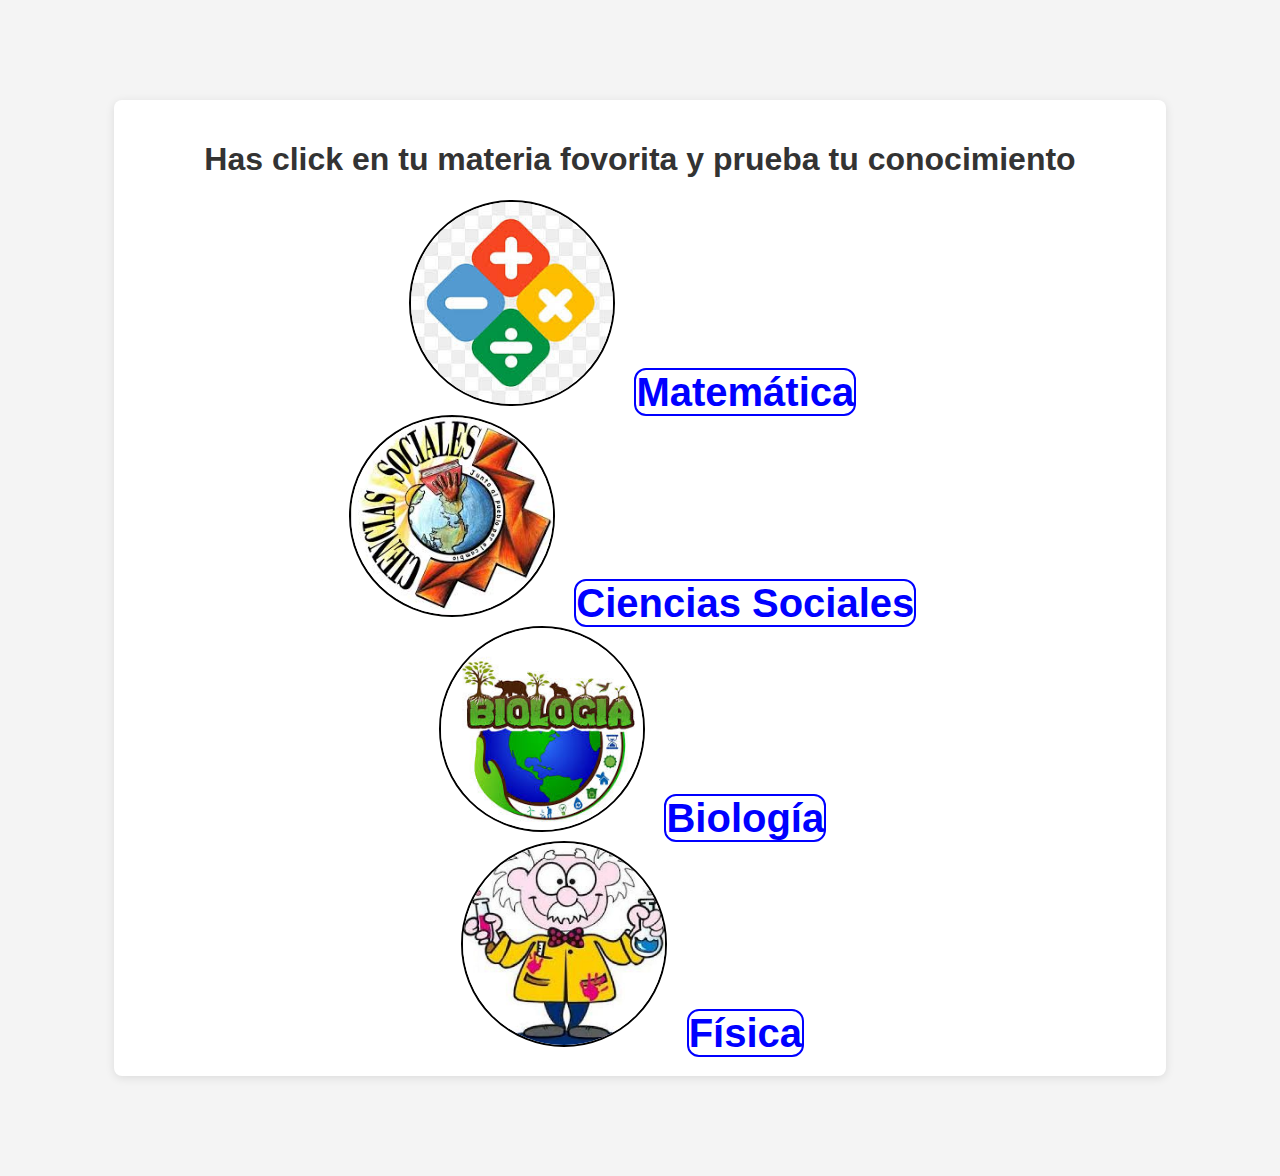
<file: index.html>
<!DOCTYPE html>
<html lang="es">
<head>
    <meta charset="UTF-8">
    <meta name="viewport" content="width=device-width, initial-scale=1.0">
    <title>Juego de Conocimientos Generales</title>
    <link rel="stylesheet" href="styles.css">
</head>
<body>


    <div class="container">
        <h1>Has click en tu materia fovorita y prueba tu conocimiento</h1>
        <div class="visita">
            <img src="imagenes/matematica.jpg">
            <a href="matematica/matematica.html" class="boton boton-blanco">  Matemática</a>
        </div>
        <div class="visita">
             <img src="imagenes/sociales2.jpg">
            <a href="sociales/sociales.html" class="boton boton-blanco">Ciencias Sociales</a>
            
        </div>
        <div class="visita">
           <img src="imagenes/biologia2.jpg">
           <a href="biologia/biologia.html" class="boton boton-blanco">Biología</a>
        </div>
        <div class="visita">
            <img src="imagenes/fisica2.jpg">
            <a href="fisica/fisica.html" class="boton boton-blanco">Física</a>
        </div>
       
       
       
    </div>
    <script src="script.js"></script>
</body>
</html>
</file>
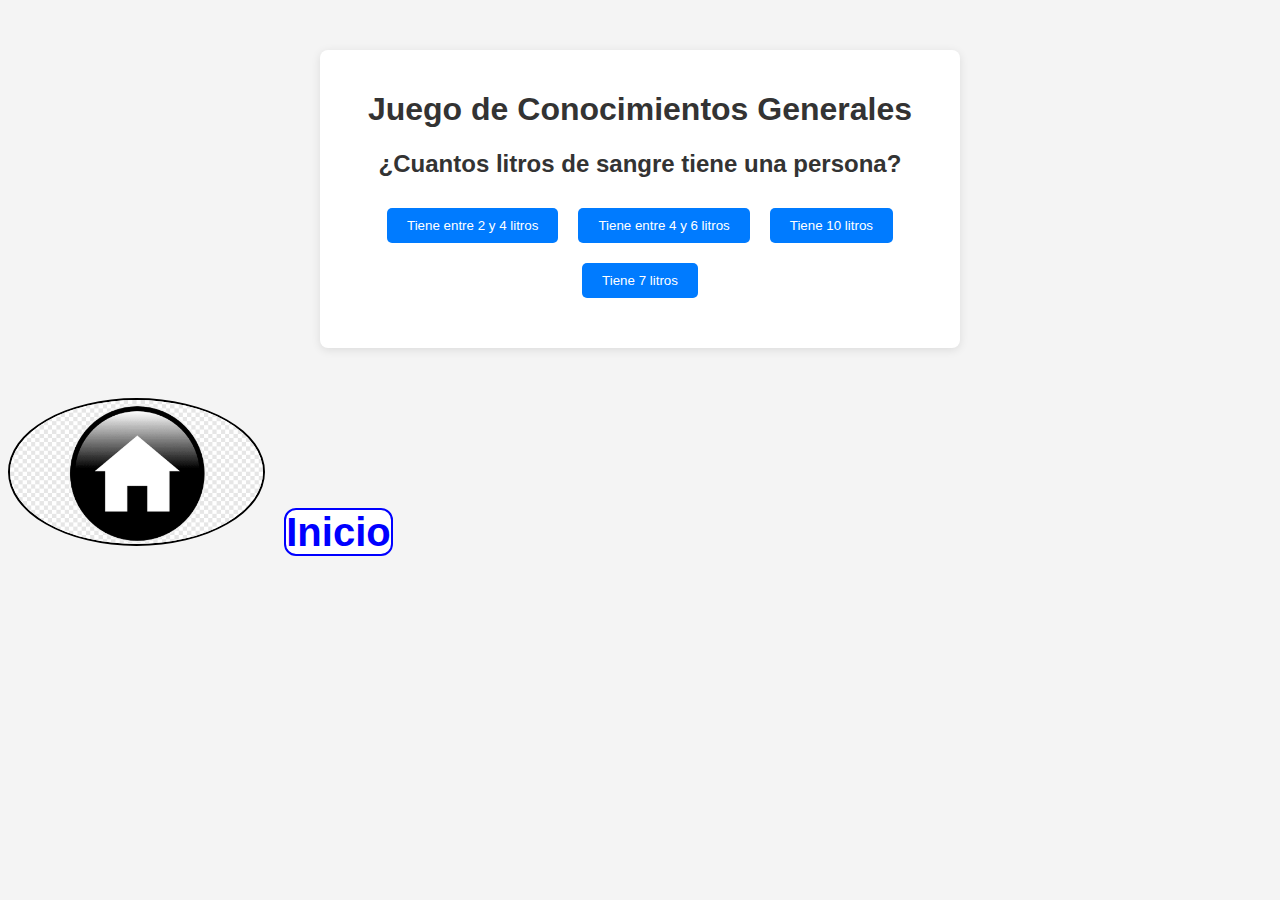
<file: biologia/biologia.html>
<!DOCTYPE html>
<html lang="es">
<head>
    <meta charset="UTF-8">
    <meta name="viewport" content="width=device-width, initial-scale=1.0">
    <title>Juego de Conocimientos Generales</title>
    <link rel="stylesheet" href="styles.css">
</head>
<body>
    <div class="container">
        <h1>Juego de Conocimientos Generales</h1>
        <div id="question-container">
            <h2 id="question"></h2>
            <div id="answer-buttons" class="btn-container"></div>
             <button id="next-button" class="btn" style="display: none;">Siguiente</button>
        </div>
       
        <h2 id="score-container" style="display: none;"></h2>
    </div>
    <script src="script.js"></script>
          <div class="visita">
           <img src="../imagenes/inicio.png">
           <a href="../index.html" class="boton boton-blanco">Inicio</a>
        </div>

</body>
</html>
</file>
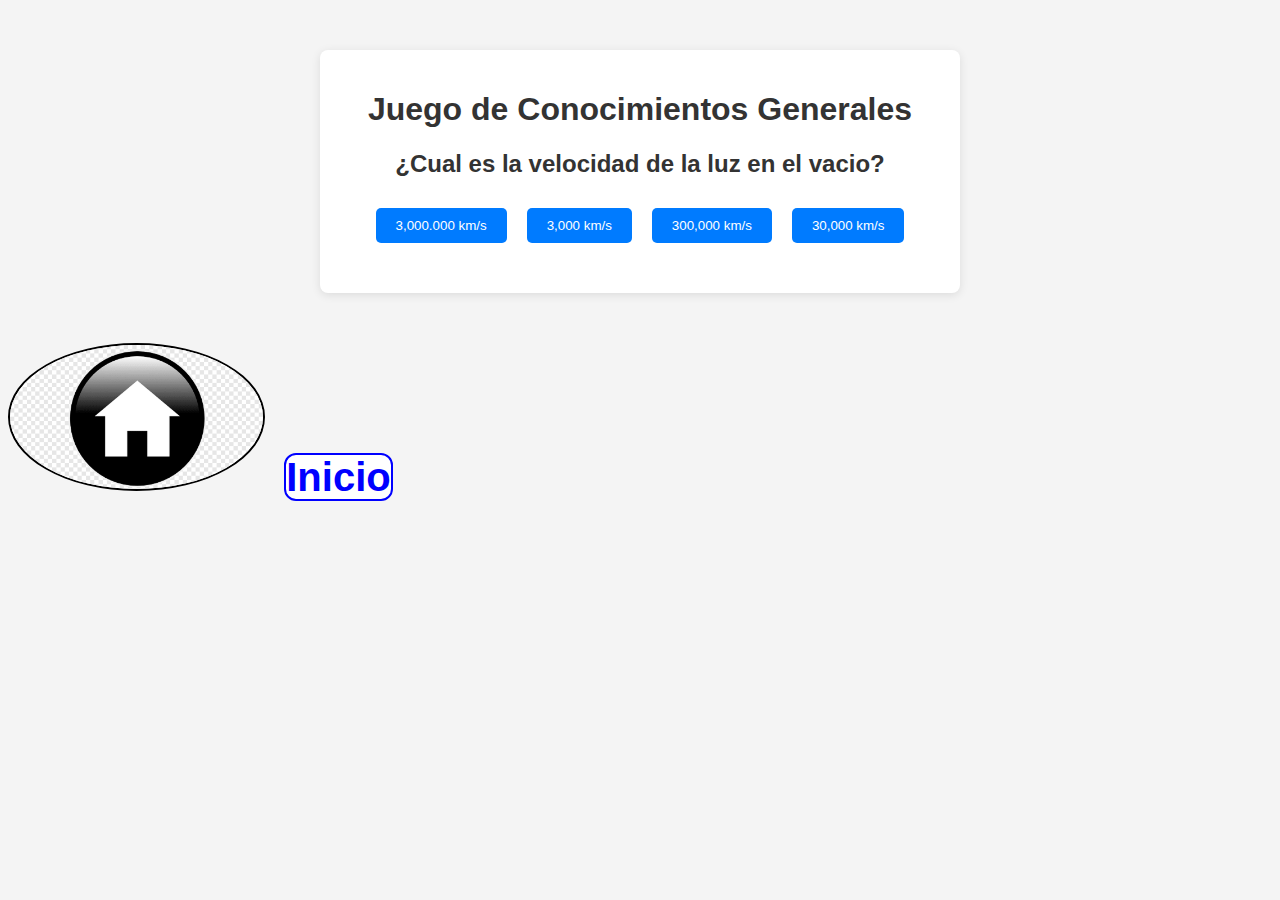
<file: fisica/fisica.html>
<!DOCTYPE html>
<html lang="es">
<head>
    <meta charset="UTF-8">
    <meta name="viewport" content="width=device-width, initial-scale=1.0">
    <title>Juego de Conocimientos Generales</title>
    <link rel="stylesheet" href="styles.css">
</head>
<body>
    <div class="container">
        <h1>Juego de Conocimientos Generales</h1>
        <div id="question-container">
            <h2 id="question"></h2>
            <div id="answer-buttons" class="btn-container"></div>
             <button id="next-button" class="btn" style="display: none;">Siguiente</button>
        </div>
       
        <h2 id="score-container" style="display: none;"></h2>
    </div>
         <div class="visita">
           <img src="../imagenes/inicio.png">
           <a href="../index.html" class="boton boton-blanco">Inicio</a>
        </div>
    <script src="script.js"></script>
</body>
</html>
</file>
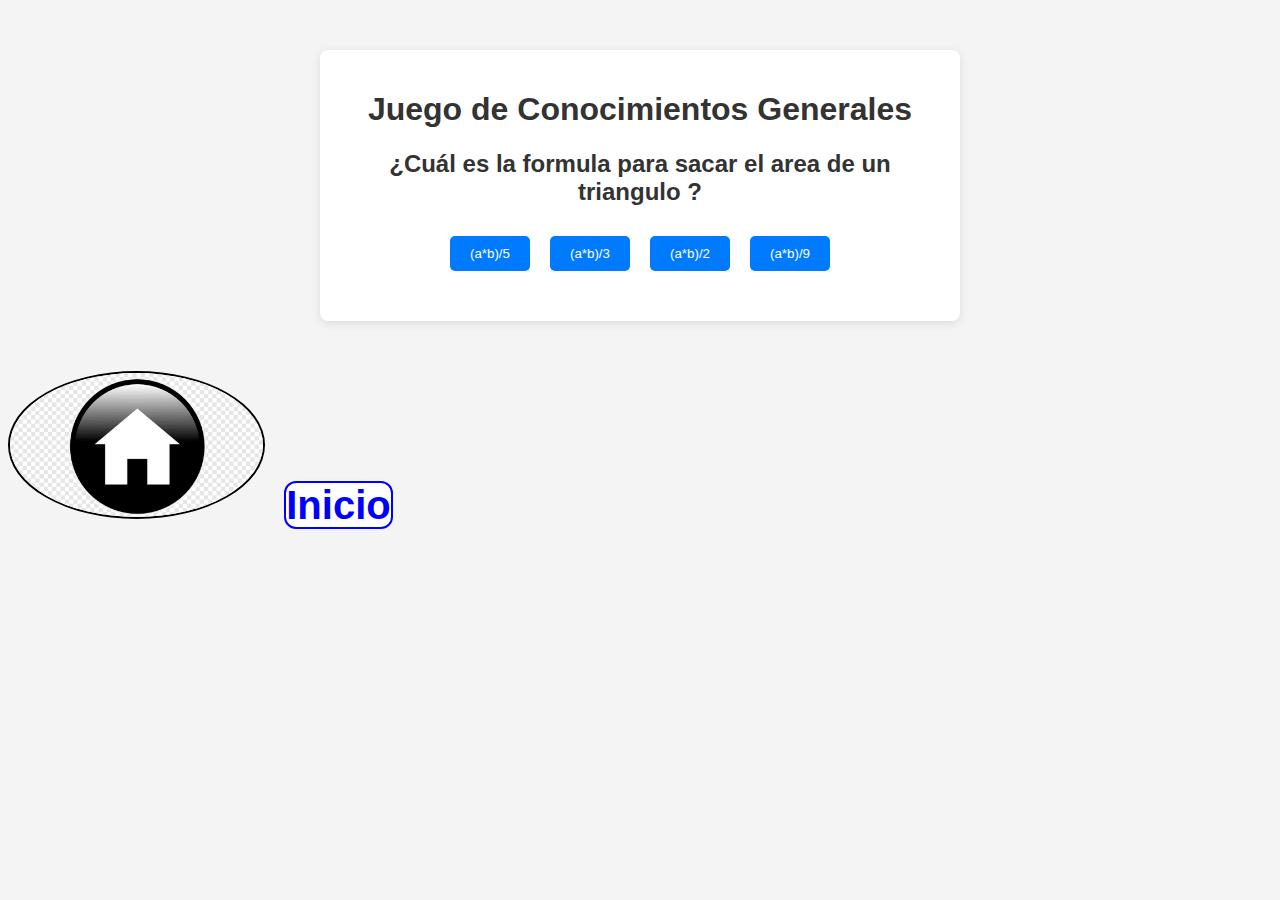
<file: matematica/matematica.html>
<!DOCTYPE html>
<html lang="es">
<head>
    <meta charset="UTF-8">
    <meta name="viewport" content="width=device-width, initial-scale=1.0">
    <title>Juego de Conocimientos Generales</title>
    <link rel="stylesheet" href="styles.css">
</head>
<body>
    <div class="container">
        <h1>Juego de Conocimientos Generales</h1>
        <div id="question-container">
            <h2 id="question"></h2>
            <div id="answer-buttons" class="btn-container"></div>
            <button id="next-button" class="btn" style="display: none;">Siguiente</button>
        </div>
        
        <h2 id="score-container" style="display: none;"></h2>
    </div>
     <div class="visita">
           <img src="../imagenes/inicio.png">
           <a href="../index.html" class="boton boton-blanco">Inicio</a>
        </div>
    <script src="script.js"></script>
</body>
</html>
</file>
<file: styles.css>
body {
    font-family: Arial, sans-serif;
    background-color: #f4f4f4;
    color: #333;
}

.container {
    width: 90%;
    max-width: 80%;

    margin: 100px auto;
    text-align: center;
    background: white;
    padding: 20px;
    border-radius: 8px;
    box-shadow: 0 2px 10px rgba(0, 0, 0, 0.1);
}

.boton.boton-blanco{
    color: blue;
    background-color: white;
    font-size: 40px;
    font-weight: bold;  /*sombra o profundidad de una letra*/
    border: 2px solid blue;
    text-decoration: none;
    border-radius: 12px;
    margin: 15px;
}
.visita a:hover {
    color: black;
    background-color: #90EE90;
}
.visita img {
    width: 20%;
    border-radius: 50%;
    align-items: center;
    border: solid black 2px;
}
</file>
<file: biologia/styles.css>
body {
    font-family: Arial, sans-serif;
    background-color: #f4f4f4;
    color: #333;
}

.container {
    width: 90%;
    max-width: 600px;
    margin: 50px auto;
    text-align: center;
    background: white;
    padding: 20px;
    border-radius: 8px;
    box-shadow: 0 2px 10px rgba(0, 0, 0, 0.1);
}

.btn {
    display: inline-block;
    margin: 10px;
    padding: 10px 20px;
    border: none;
    border-radius: 5px;
    background-color: #007bff;
    color: white;
    cursor: pointer;
}

.btn:hover {
    background-color: #0056b3;
}

.btn-container {
    margin: 20px 0;
}

.score-container {
    font-size: 24px;
    margin-top: 20px;
}
.visita img {
    width: 20%;
    border-radius: 50%;
    align-items: center;
    border: solid black 2px;
}
.visita:hover {
    color: black;
    background-color: #90EE90;
}

.visita a {
  
     color: blue;
    background-color: white;
    font-size: 40px;
    font-weight: bold;  /*sombra o profundidad de una letra*/
    border: 2px solid blue;
    text-decoration: none;
    border-radius: 12px;
    margin: 15px;
}
</file>
<file: fisica/styles.css>
body {
    font-family: Arial, sans-serif;
    background-color: #f4f4f4;
    color: #333;
}

.container {
    width: 90%;
    max-width: 600px;
    margin: 50px auto;
    text-align: center;
    background: white;
    padding: 20px;
    border-radius: 8px;
    box-shadow: 0 2px 10px rgba(0, 0, 0, 0.1);
}

.btn {
    display: inline-block;
    margin: 10px;
    padding: 10px 20px;
    border: none;
    border-radius: 5px;
    background-color: #007bff;
    color: white;
    cursor: pointer;
}

.btn:hover {
    background-color: #0056b3;
}

.btn-container {
    margin: 20px 0;
}

.score-container {
    font-size: 24px;
    margin-top: 20px;
}
.visita img {
    width: 20%;
    border-radius: 50%;
    align-items: center;
    border: solid black 2px;
}
.visita:hover {
    color: black;
    background-color: #90EE90;
}

.visita a {
  
     color: blue;
    background-color: white;
    font-size: 40px;
    font-weight: bold;  /*sombra o profundidad de una letra*/
    border: 2px solid blue;
    text-decoration: none;
    border-radius: 12px;
    margin: 15px;
}
</file>
<file: matematica/styles.css>
body {
    font-family: Arial, sans-serif;
    background-color: #f4f4f4;
    color: #333;
}

.container {
    width: 90%;
    max-width: 600px;
    margin: 50px auto;
    text-align: center;
    background: white;
    padding: 20px;
    border-radius: 8px;
    box-shadow: 0 2px 10px rgba(0, 0, 0, 0.1);
}

.btn {
    display: inline-block;
    margin: 10px;
    padding: 10px 20px;
    border: none;
    border-radius: 5px;
    background-color: #007bff;
    color: white;
    cursor: pointer;
}

.btn:hover {
    background-color: #0056b3;
}

.btn-container {
    margin: 20px 0;
}

.score-container {
    font-size: 24px;
    margin-top: 20px;
}
.visita img {
    width: 20%;
    border-radius: 50%;
    align-items: center;
    border: solid black 2px;
}
.visita:hover {
    color: black;
    background-color: #90EE90;
}

.visita a {
  
     color: blue;
    background-color: white;
    font-size: 40px;
    font-weight: bold;  /*sombra o profundidad de una letra*/
    border: 2px solid blue;
    text-decoration: none;
    border-radius: 12px;
    margin: 15px;
}
</file>
